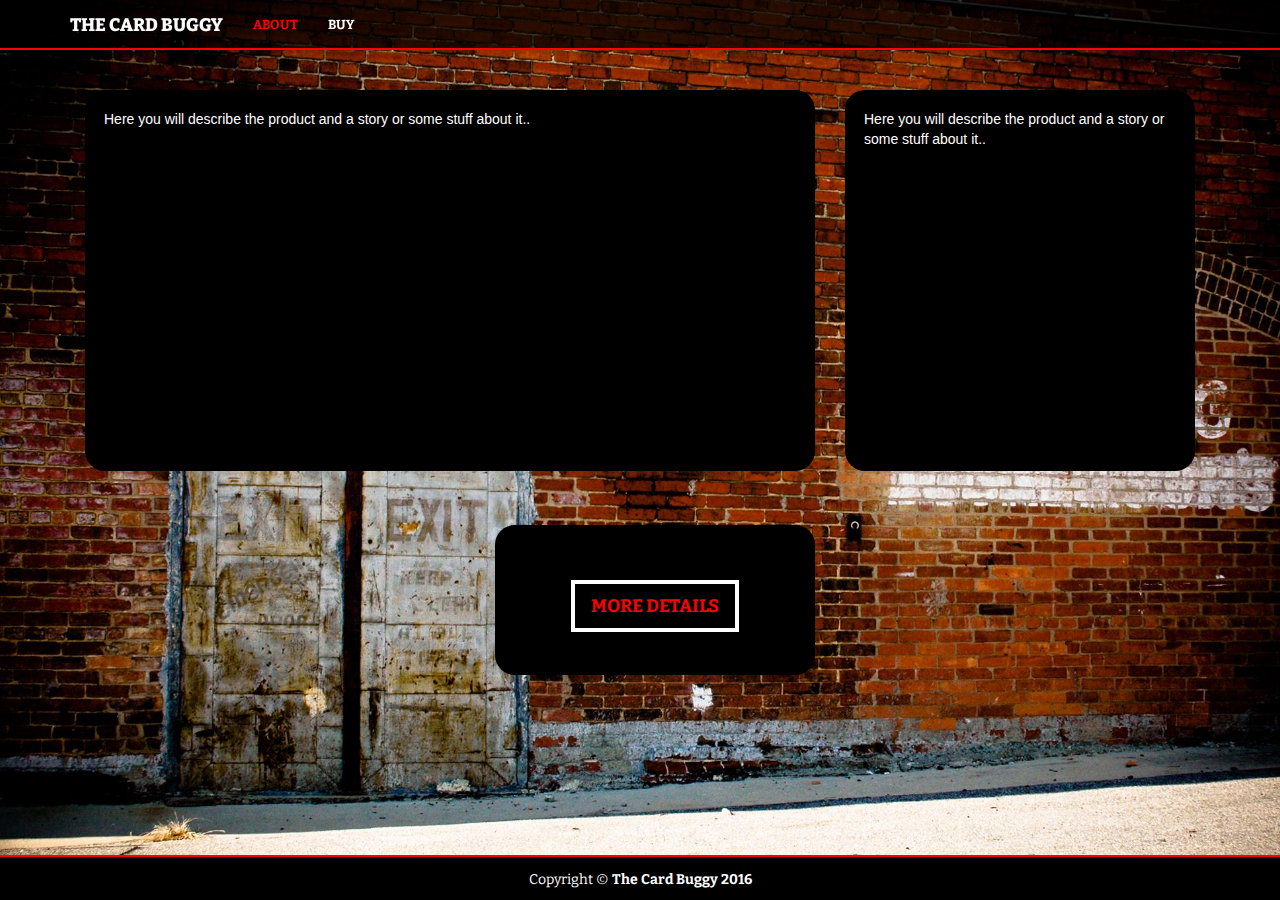
<file: about.html>
<!DOCTYPE html>
<html lang="en">

<head>

    <meta charset="utf-8">
    <meta http-equiv="X-UA-Compatible" content="IE=edge">
    <meta name="viewport" content="width=device-width, initial-scale=1">
    <meta name="description" content="">
    <meta name="author" content="">

    <title>The Card Buggy</title>

    <!-- Bootstrap Core CSS -->
    <link href="css/bootstrap.min.css" rel="stylesheet">

    <!-- Custom CSS -->
    <link href="css/about.css" rel="stylesheet">


    <link href='https://fonts.googleapis.com/css?family=Bitter:400,700,400italic' rel='stylesheet' type='text/css'>

    <!-- HTML5 Shim and Respond.js IE8 support of HTML5 elements and media queries -->
    <!-- WARNING: Respond.js doesn't work if you view the page via file:// -->
    <!--[if lt IE 9]>
        <script src="https://oss.maxcdn.com/libs/html5shiv/3.7.0/html5shiv.js"></script>
        <script src="https://oss.maxcdn.com/libs/respond.js/1.4.2/respond.min.js"></script>
    <![endif]-->

</head>

<body>

    <!-- Navigation -->
    <nav class="navbar navbar-default navbar-fixed-top" role="navigation">
        <div class="container">
            <!-- Brand and toggle get grouped for better mobile display -->
            <div class="navbar-header">
                <button type="button" class="navbar-toggle" data-toggle="collapse" data-target="#bs-example-navbar-collapse-1">
                    <span class="sr-only">Toggle navigation</span>
                    <span class="icon-bar"></span>
                    <span class="icon-bar"></span>
                    <span class="icon-bar"></span>
                </button>
                <a class="navbar-brand" href="home.html">The Card Buggy</a>
            </div>
            <!-- Collect the nav links, forms, and other content for toggling -->
            <div class="collapse navbar-collapse" id="bs-example-navbar-collapse-1">
                <ul class="nav navbar-nav">
                    <li>
                        <a class = "navlinkActive" href="#">About</a>
                    </li>
                    <li>
                        <a href="index.html">Buy</a>
                    </li>
                </ul>
            </div>
            <!-- /.navbar-collapse -->
        </div>
        <!-- /.container -->
    </nav>
    <div class="container">
        <div class = "col-md-8 col-sm-12 notop" >
            <div class = "col-md-12 well">
                <p>Here you will describe the product and a story or some stuff about it..
            </div>
        </div>
        <div class = "col-md-4 col-sm-12 notop">
            <div class = "col-md-12 well">
                <p>Here you will describe the product and a story or some stuff about it..
            </div>
        </div>
    </div>
            <div class = "col-sm-12 highlight text-center">
                <a href = "index.html"><button class = "btn btn-primary btn-lg btn-square extraMargin">More Details</button></a>
    </div>
    <div class = "addExtraSpace">
    </div>
    <!-- Page Content -->
        <div class = "footer navbar-bottom navbar-fixed-bottom">
            <div class="row">
                <div class="col-lg-12 text-center">
                    <p>Copyright &copy; <strong>The Card Buggy 2016</strong></p>
                </div>
            </div>
        </div>

    <script src="js/jquery.js"></script>
    <script src="js/bootstrap.min.js"></script>

</body>
</html>
</file>
<file: css/about.css>
.navlinkActive {
  color: red !important; }

.navbar-default {
  height: 50px !important;
  font-size: 14px !important;
  font-weight: 800px !important;
  -webkit-transition: all 2s;
  -moz-transition: all 2s;
  -ms-transition: all 2s;
  transition: all 2s;
  background: black !important;
  border-bottom: 2px solid red;
  font-family: "Bitter", serif; }
  .navbar-default .navbar-header .navbar-brand {
    color: white;
    font-weight: 800;
    text-transform: uppercase; }
  .navbar-default .navbar-header .navbar-brand:hover, .navbar-default .navbar-header .navbar-brand:focus {
    color: red; }
  .navbar-default:hover {
    background: rgba(0, 0, 0, 0.7) !important; }

.navbar-default .nav > li > a,
.navbar-default .nav > li > a:focus {
  text-transform: uppercase;
  font-weight: 700;
  font-size: 13px;
  color: white; }

.navbar-default .nav > li > a:hover,
.navbar-default .nav > li > a:focus:hover {
  color: red !important; }

.navbar-default .navbar-nav > li > a:hover {
  color: white; }

.navbar-default .nav > li.active > a:hover,
.navbar-default .nav > li.active > a:focus:hover {
  color: white;
  background-color: transparent; }

.navbar-default .navbar-toggle .icon-bar {
  background: white; }

body {
  padding-top: 90px; }

.slide-image {
  width: 100%; }

.description {
  margin-top: 10px; }

.featureList ul {
  margin-top: 15px;
  margin-left: 0px;
  padding-left: 0px; }
.featureList li {
  font-size: 14px;
  line-height: 2em; }

.carousel-caption {
  position: relative;
  left: auto;
  right: auto;
  color: black !important; }

@media screen and (max-width: 766px) {
  .prices {
    margin-top: 10px; } }

.carousel-holder {
  margin-bottom: normalMargin; }

.col-md-6 .row h4 {
  padding-left: 15px;
  padding-right: 15px; }
.col-md-6 .row p {
  padding-left: 15px;
  padding-right: 15px; }

.pageTitle {
  padding-top: 0px;
  margin-top: 0px;
  padding-bottom: 22.5px; }

.carousel-control,
.item {
  border-radius: 4px; }

.caption {
  padding-top: 20px;
  height: 90px;
  overflow: hidden; }

.caption h4 {
  white-space: nowrap; }

.thumbnail img {
  width: 100%; }

.ratings {
  padding-right: 10px;
  padding-left: 10px; }

.thumbnail {
  padding: 0; }

.thumbnail .caption-full {
  padding: 10px;
  color: #333; }

footer {
  margin: 50px 0; }

.buttonColumn {
  margin-top: 20px; }

.btn-primary {
  -webkit-transition: 1s;
  -moz-transition: 1s;
  -ms-transition: 1s;
  border-radius: 1s;
  font-family: "Bitter", serif;
  text-transform: uppercase;
  font-weight: bold;
  color: red;
  background: black;
  border: 4px solid white;
  -webkit-border-radius: 0px;
  -moz-border-radius: 0px;
  -ms-border-radius: 0px;
  border-radius: 0px; }
  .btn-primary:hover {
    -webkit-transition: 1s;
    -moz-transition: 1s;
    -ms-transition: 1s;
    border-radius: 1s;
    text-transform: uppercase;
    font-weight: bold;
    color: black !important;
    background: white !important;
    border: 4px solid red !important; }

.footer {
  font-family: "Bitter", serif;
  color: white !important;
  background: black !important;
  border-top: 2px solid red; }
  .footer p {
    margin-top: 1.5vh; }

body {
  background-color: transparent !important;
  background: url(../img/about.jpg) no-repeat center center fixed;
  -webkit-background-size: cover;
  -moz-background-size: cover;
  -ms-background-size: cover;
  background-size: cover; }

@media screen and (max-width: 767px) {
  .addExtraSpace {
    height: 100px; } }
@media screen and (min-width: 768px) {
  .addExtraSpace {
    height: 250px; } }

.extraMargin {
  margin-top: 55px; }

.highlight {
  padding-bottom: 100px !important;
  left: 6%;
  width: 88%;
  margin-top: 25px !important;
  border-radius: 20px !important;
  height: 150px !important;
  background: black; }
  @media screen and (min-width: 768px) {
    .highlight {
      width: 25%;
      left: 37.5%;
      margin-left: 15px;
      margin-right: 15px; } }

.container .well {
  border-radius: 20px !important;
  border: transparent;
  color: white !important;
  background: black !important;
  height: 380.95238px; }
.container .col-md-6 {
  margin: 10px;
  margin-left: 0%;
  margin-right: 0%;
  height: 400px; }
.container .col-sm-12 {
  margin: 10px;
  margin-left: 0%;
  margin-right: 0%;
  height: 400px; }
.container .col-xs-12 {
  margin: 10px;
  margin-left: 0%;
  margin-right: 0%;
  height: 400px; }

.notop {
  margin-top: 0px !important; }

.nobot {
  margin-bottom: 0px !important; }

/*# sourceMappingURL=about.css.map */
</file>
